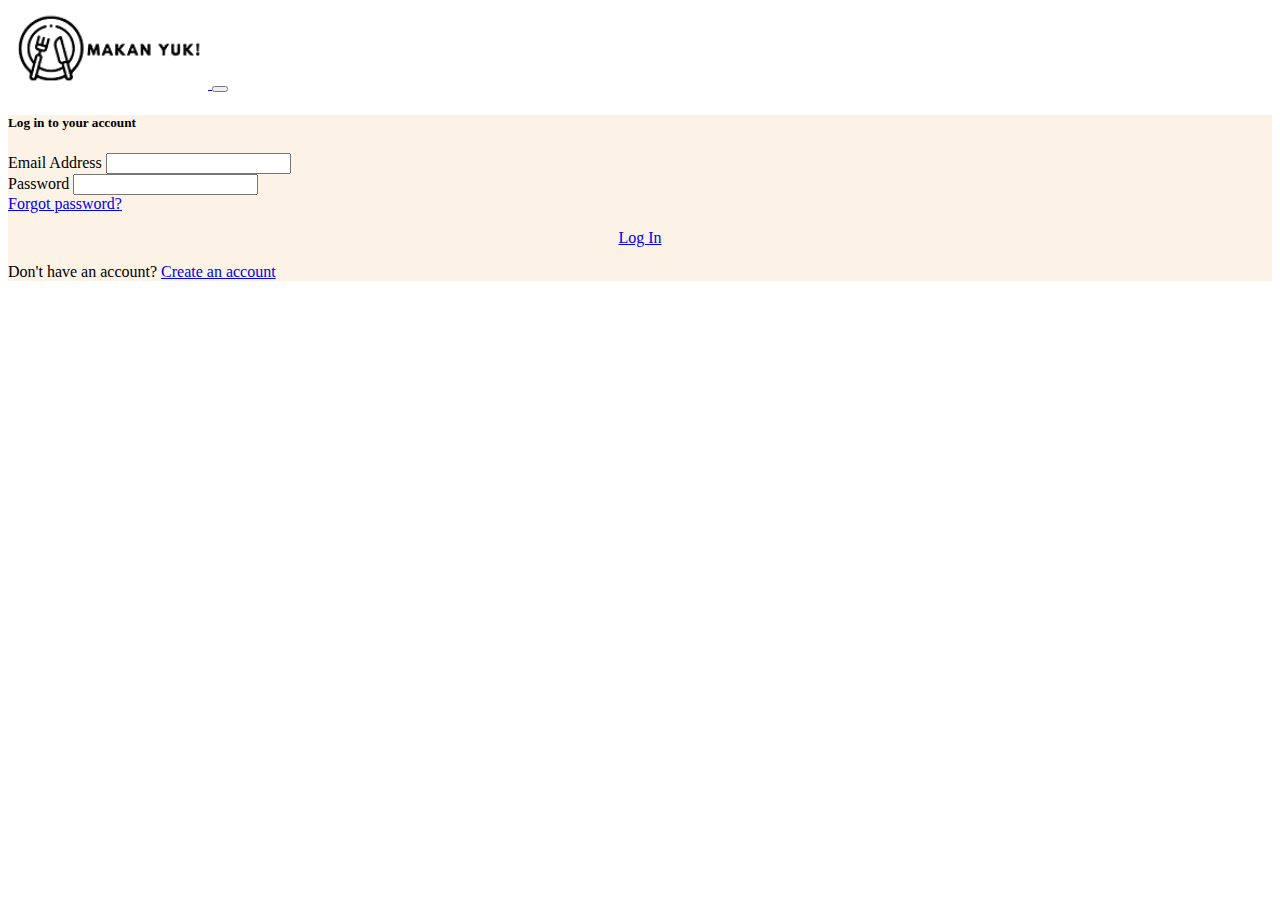
<file: signin.html>
<!doctype html>
<html lang="en">
  <head>
    <!-- Required meta tags -->
    <meta charset="utf-8">
    <meta name="viewport" content="width=device-width, initial-scale=1, shrink-to-fit=no">
<link rel="stylesheet" href="https://cdn.jsdelivr.net/npm/bootstrap@4.5.3/dist/css/bootstrap.min.css" integrity="sha384-TX8t27EcRE3e/ihU7zmQxVncDAy5uIKz4rEkgIXeMed4M0jlfIDPvg6uqKI2xXr2" crossorigin="anonymous">
<nav class="navbar navbar-expand-lg navbar-light">
    <a class="navbar-brand" href="#">
      <img src="LOGOOOO.png" alt="" style="width:200px;">
    </a>
    <button class="navbar-toggler" type="button" data-toggle="collapse" data-target="#navbarNavAltMarkup" aria-controls="navbarNavAltMarkup" aria-expanded="false" aria-label="Toggle navigation">
      <span class="navbar-toggler-icon"></span>
    </button>
    <div class="collapse navbar-collapse" id="navbarNavAltMarkup">
      </div>
    </div>
  </nav>
  <div class="jumbotron jumbotron-fluid " style="background-color: #FCF2E6">
    <form action="index.html">
        <div class="form-group">
            <h5>Log in to your account</h5>
            <form class="pt-4">
                <div class="d-flex flex-column pb-3"> <label for="email">Email Address</label> <input type="email" name="email" id="emailId" class="border-bottom border-primary"> </div>
                <div class="d-flex flex-column pb-3"> <label for="password">Password</label> <input type="password" name="passwrd" id="pwd" class="border-bottom border-primary"> </div>
                <div class="d-flex jusity-content-end pb-4">
                    <div class="ml-auto"> <a href="forgotpassword.html" class="text-danger text-decoration-none">Forgot password?</a> </div>
                </div> 
                <CENTER><p><a href="index.html" class="btn btn-primary btn-lg"> Log In </a></CENTER>
                  <div class="register mt-5">
                    <p>Don't have an account? <a href="SIGNUP.html">Create an account</a></p>
                </div>
            </form>
        </div>
</file>
